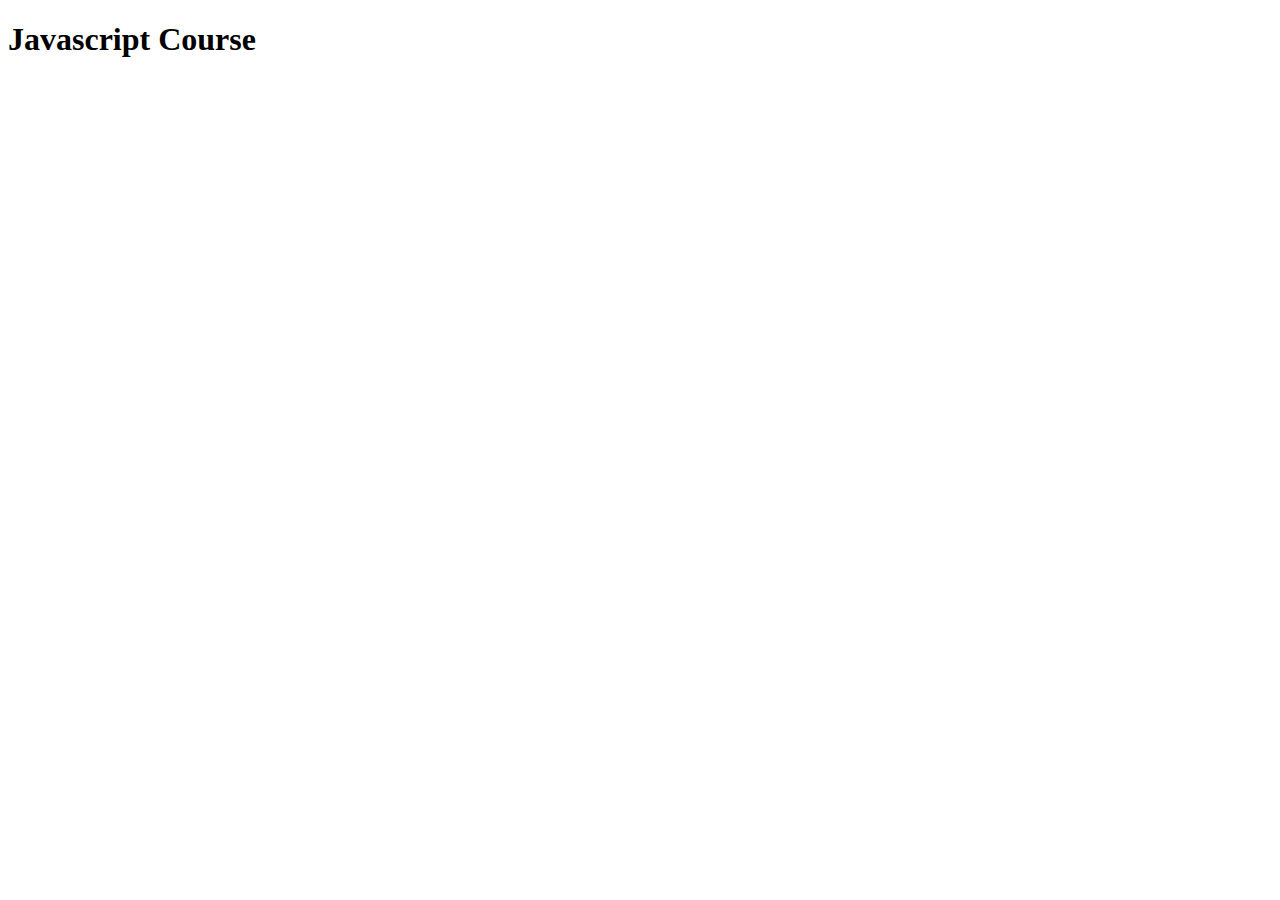
<file: conditional statements/index.html>
<!DOCTYPE html>
<html lang="en">

<head>
    <meta charset="UTF-8">
    <meta name="viewport" content="width=device-width, initial-scale=1.0">
    <title>Javascript Course</title>
</head>

<body>
    <h1>Javascript Course</h1>

    <!-- <script src="index.js"></script> -->
     <script src="challenges.js"></script>
</body>

</html>
</file>
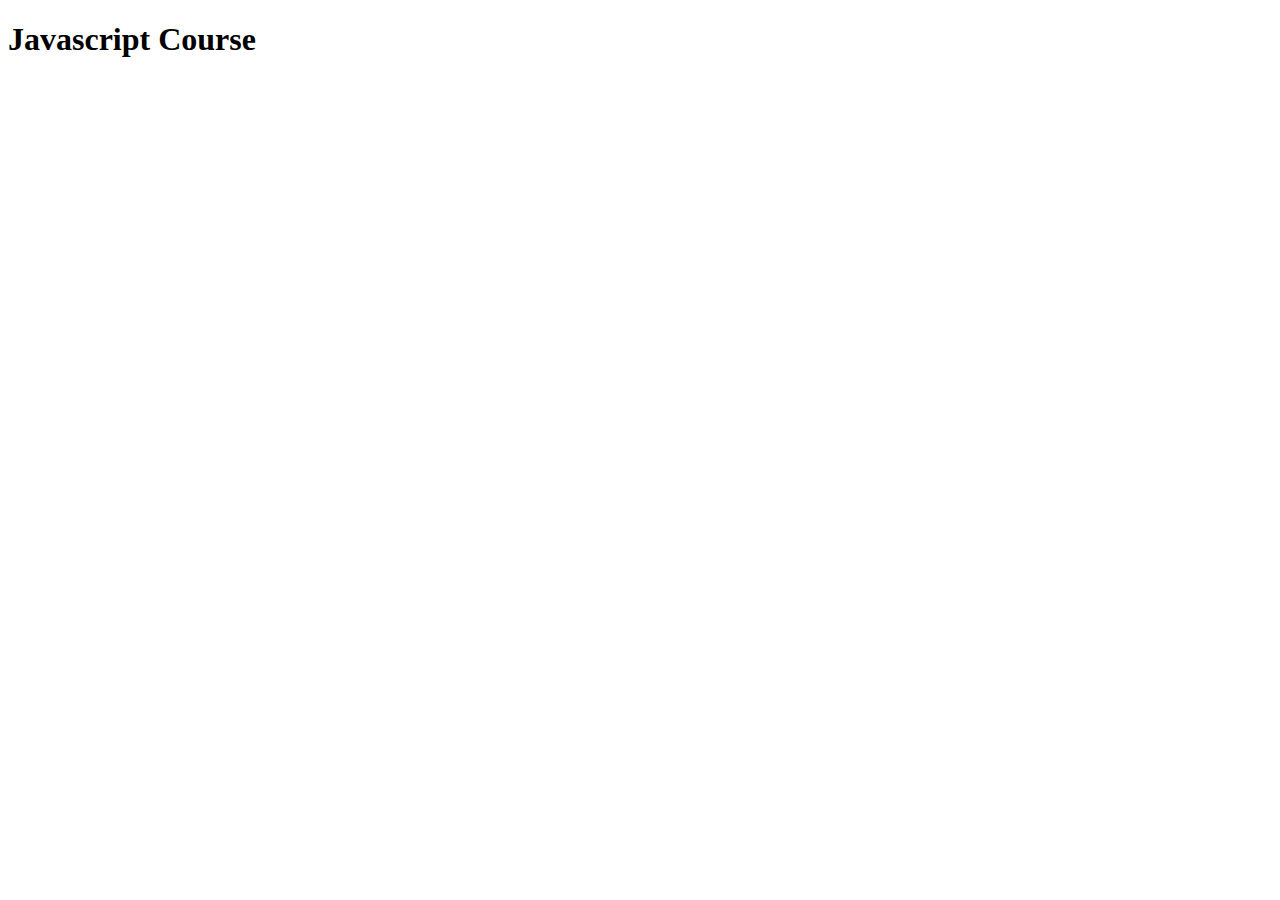
<file: loops/index.html>
<!DOCTYPE html>
<html lang="en">

<head>
    <meta charset="UTF-8">
    <meta name="viewport" content="width=device-width, initial-scale=1.0">
    <title>Javascript Course</title>
</head>

<body>
    <h1>Javascript Course</h1>

    <!-- <script src="index.js"></script> -->
    <script src="challenges.js"></script>
</body>

</html>
</file>
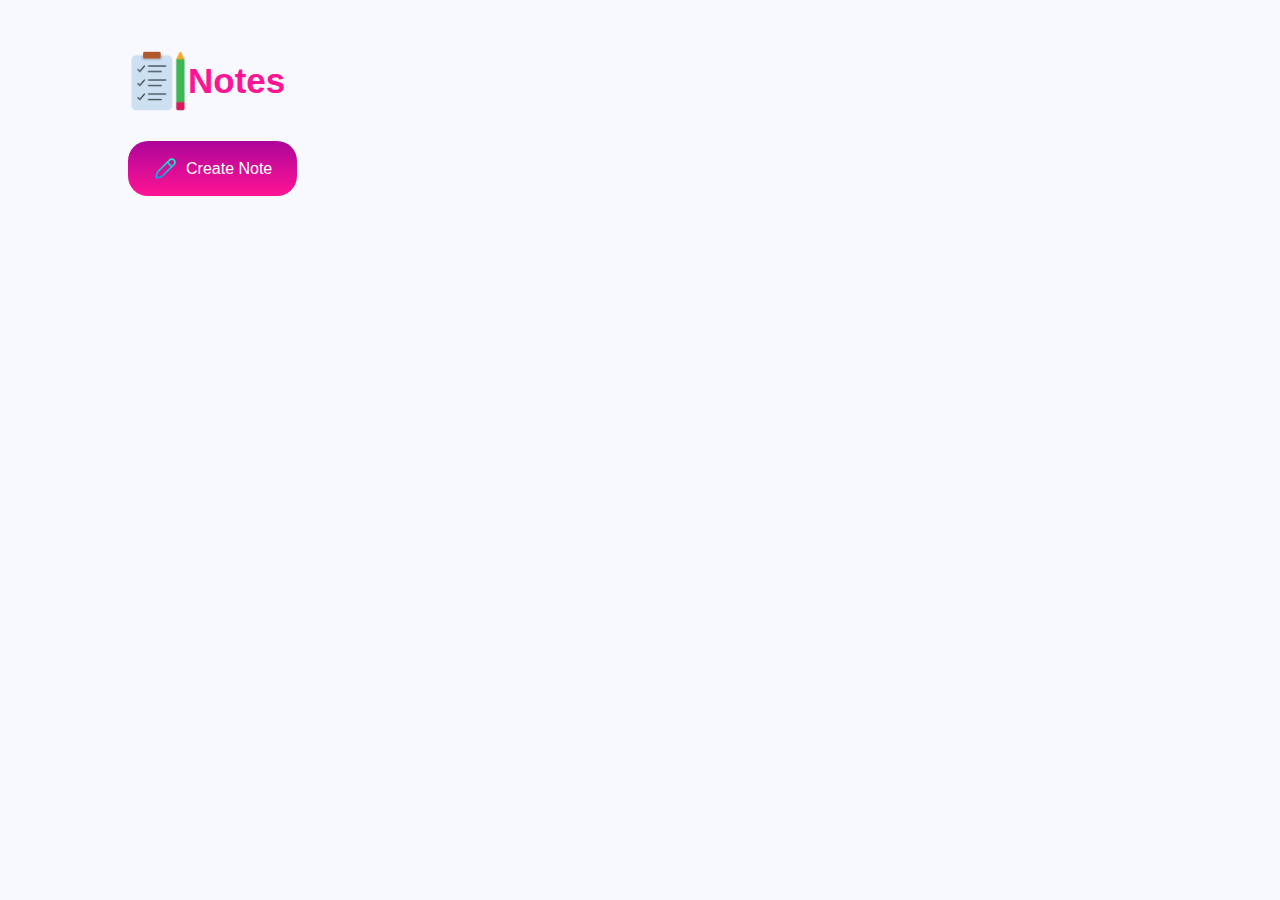
<file: Note_Project/note.html>
<!DOCTYPE html>
<html lang="en">
<head>
    <meta charset="UTF-8">
    <meta name="viewport" content="width=device-width, initial-scale=1.0">
    <title>Note App</title>
    <link rel="stylesheet" href="note.css">
</head>
<body>
    <div class="container">
        <h1><img src="icons/note.png" alt="">Notes</h1>
        <button class="btn"><img src="icons/edit.png" alt="">Create Note</button>
        <div class="notes-container">
            <!-- <p contenteditable="true" class="input-box">
                <img src="icons/trash.png" alt="">
            </p> -->
        </div>
    </div>

    <script src="note.js"></script>
</body>
</html>
</file>
<file: Note_Project/note.css>
*{
    padding: 0;
    margin: 0;
    box-sizing: border-box;
    font-family: sans-serif;
}

body{
    overflow-x: hidden;
}

.container{
    background-color: ghostwhite;
    width: 100%;
    min-height: 100vh;
    padding-top: 4%;
    padding-left: 10%;
}

.container h1{
    display: flex;
    align-items: center;
    font-size: 35px;
    font-weight: 600;
    color: #ff1493;
}

.container h1 img{
    width: 60px;
}

.container button img{
    width: 25px;
    margin-right: 8px;
}

.container button{
    display: flex;
    align-items: center;
    background: linear-gradient(to top,#ff1493, #ad059a ) ;
    color: #fff;
    font-size: 16px;
    outline: 0;
    border: 0;
    border-radius: 20px;
    padding: 15px 25px;
    margin: 30px 0 20px;
    cursor: pointer;
}

.input-box{
    position: relative;
    width: 100%;
    max-width: 500px;
    min-height: 150px;
    background-color: #fff;
    border-radius: 5px;
    color: #333;
    padding: 20px;
    margin: 20px 0px;
    outline: 0;
}

.input-box img{
    width: 25px;
    position: absolute;
    bottom: 15px;
    right: 15px;
    cursor: pointer;
}
</file>
